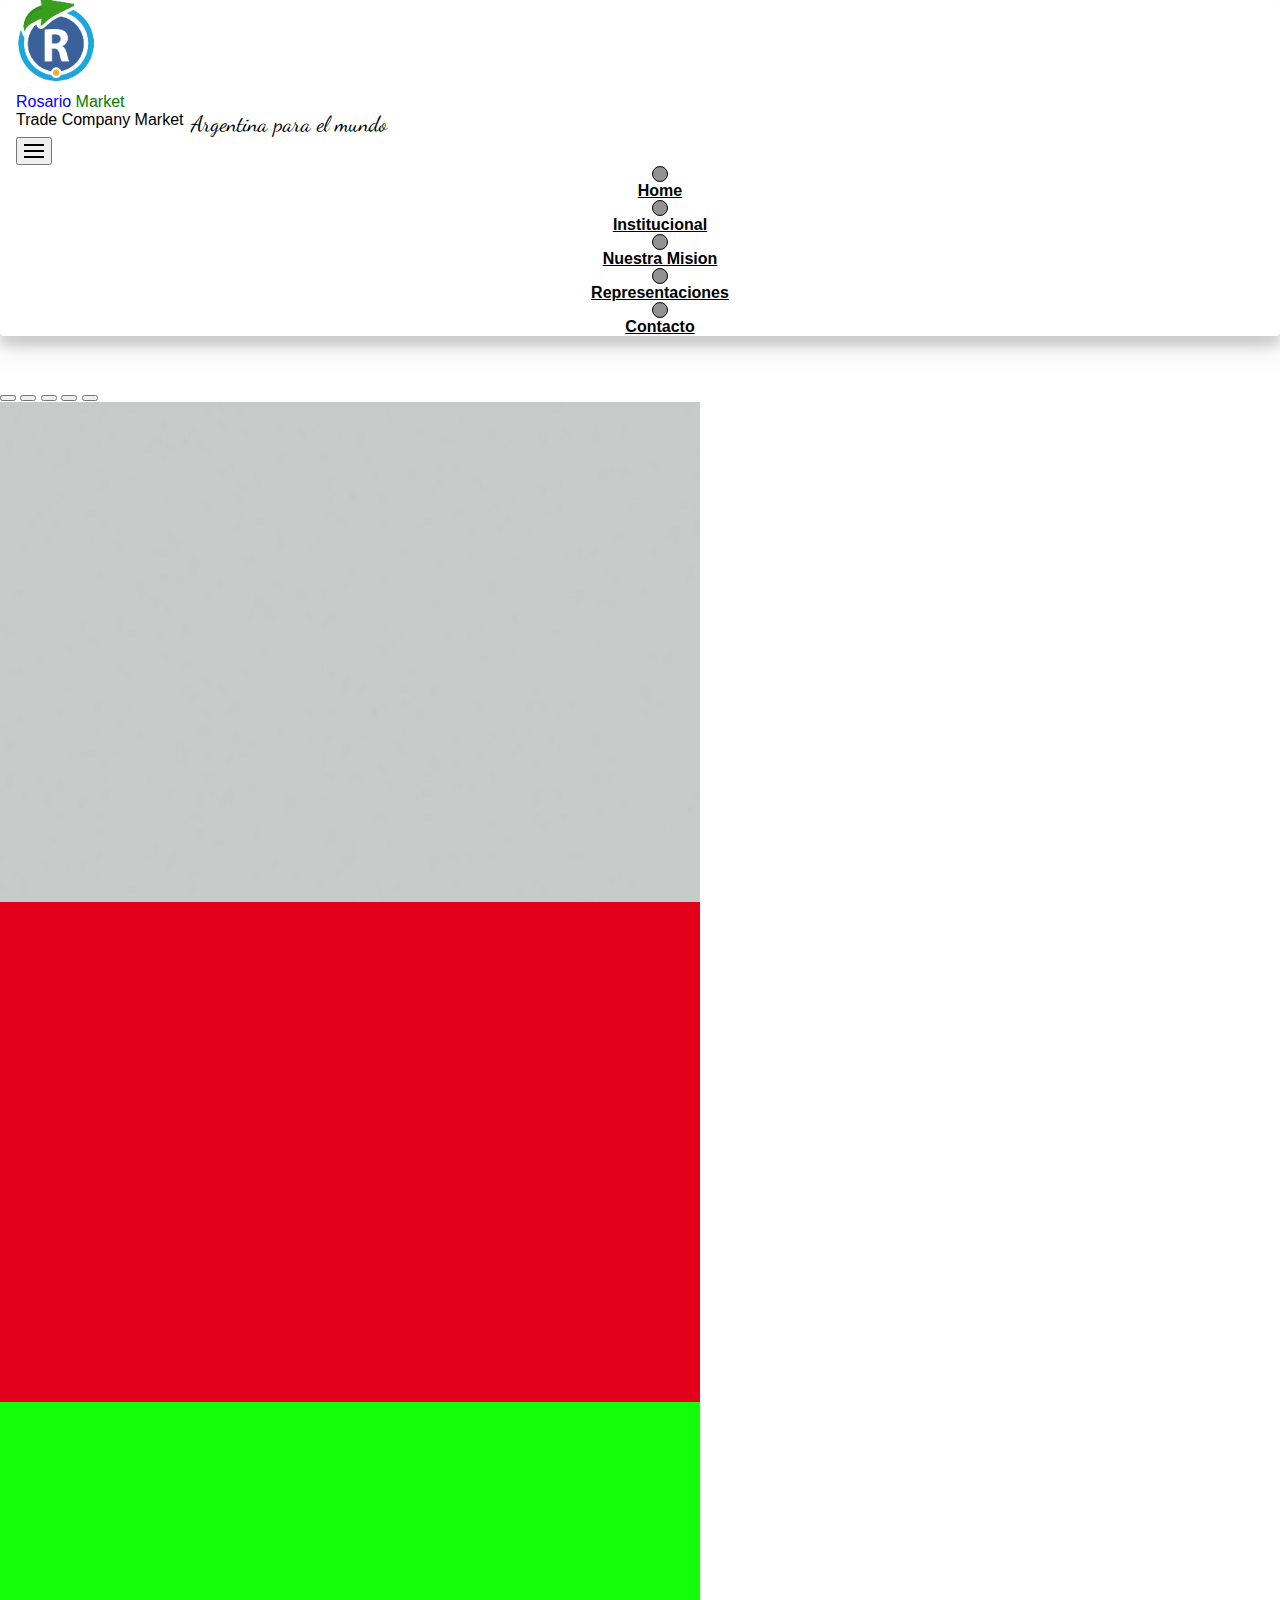
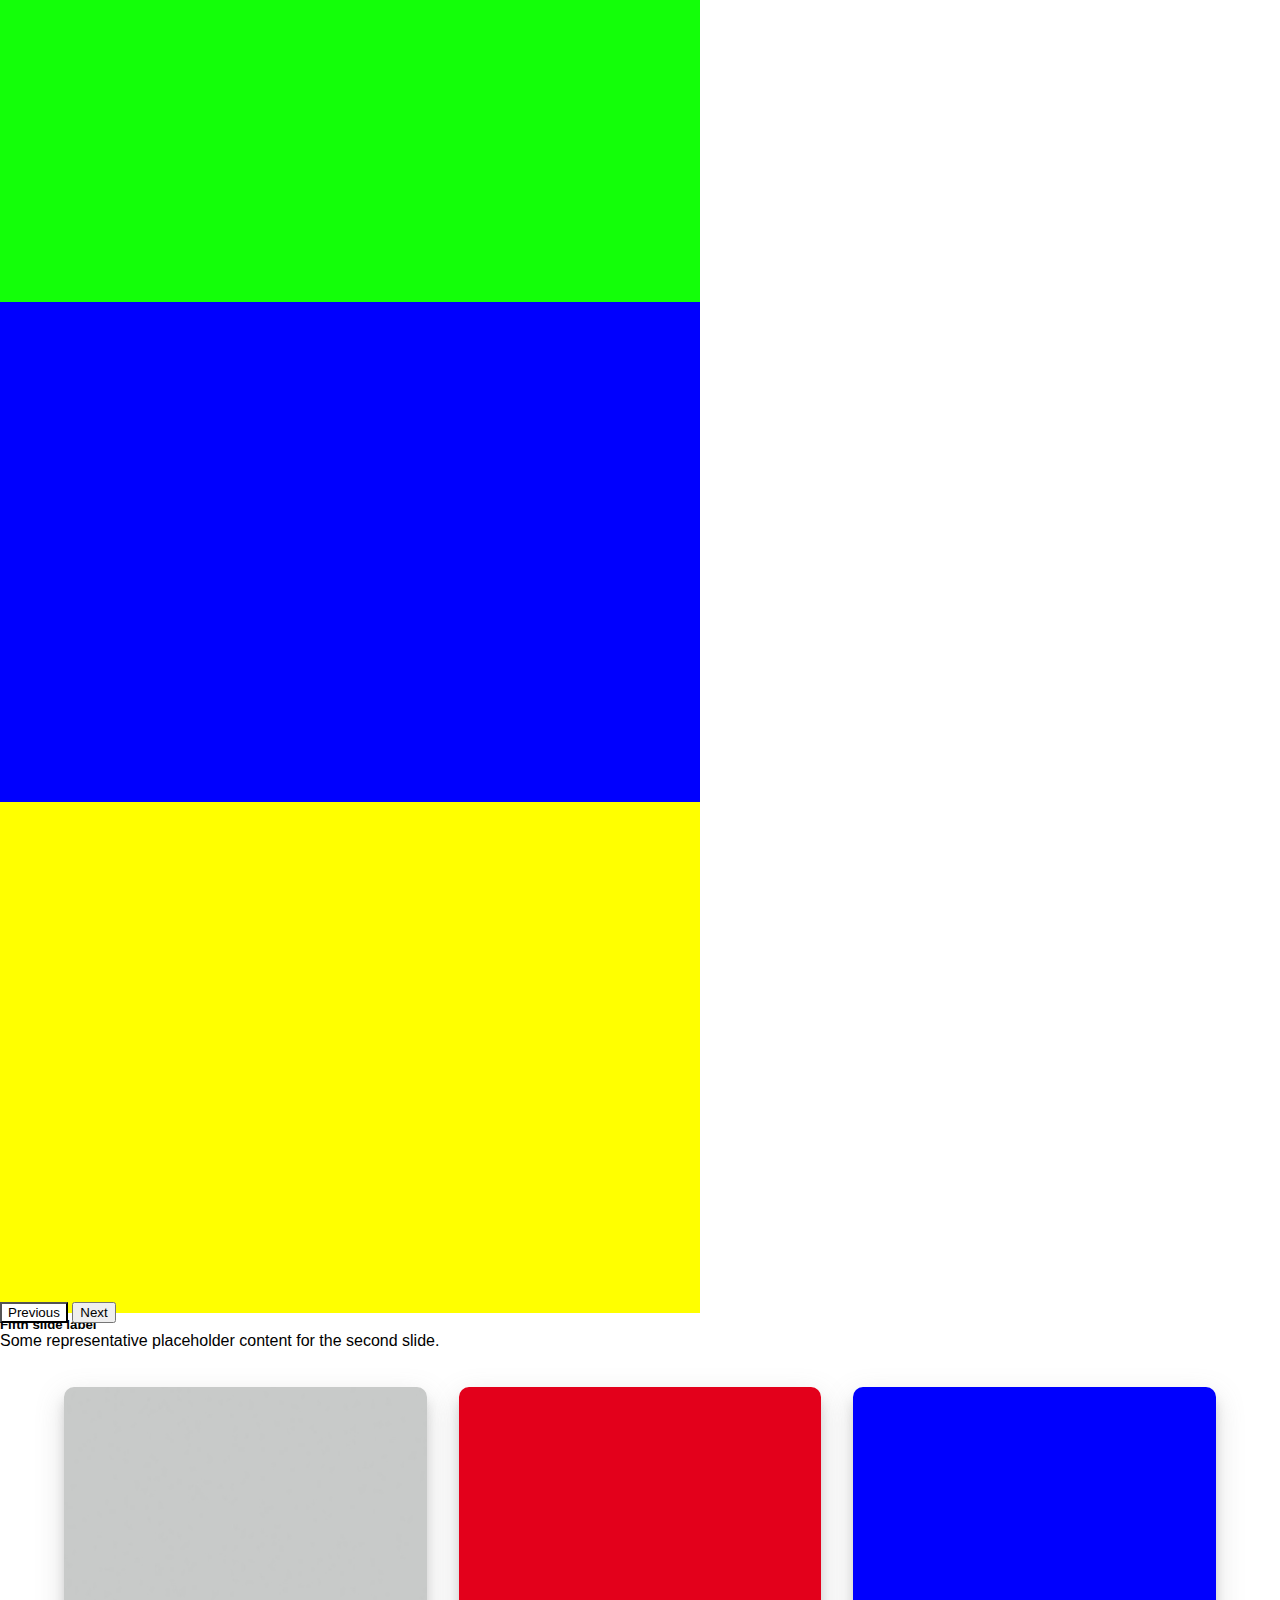
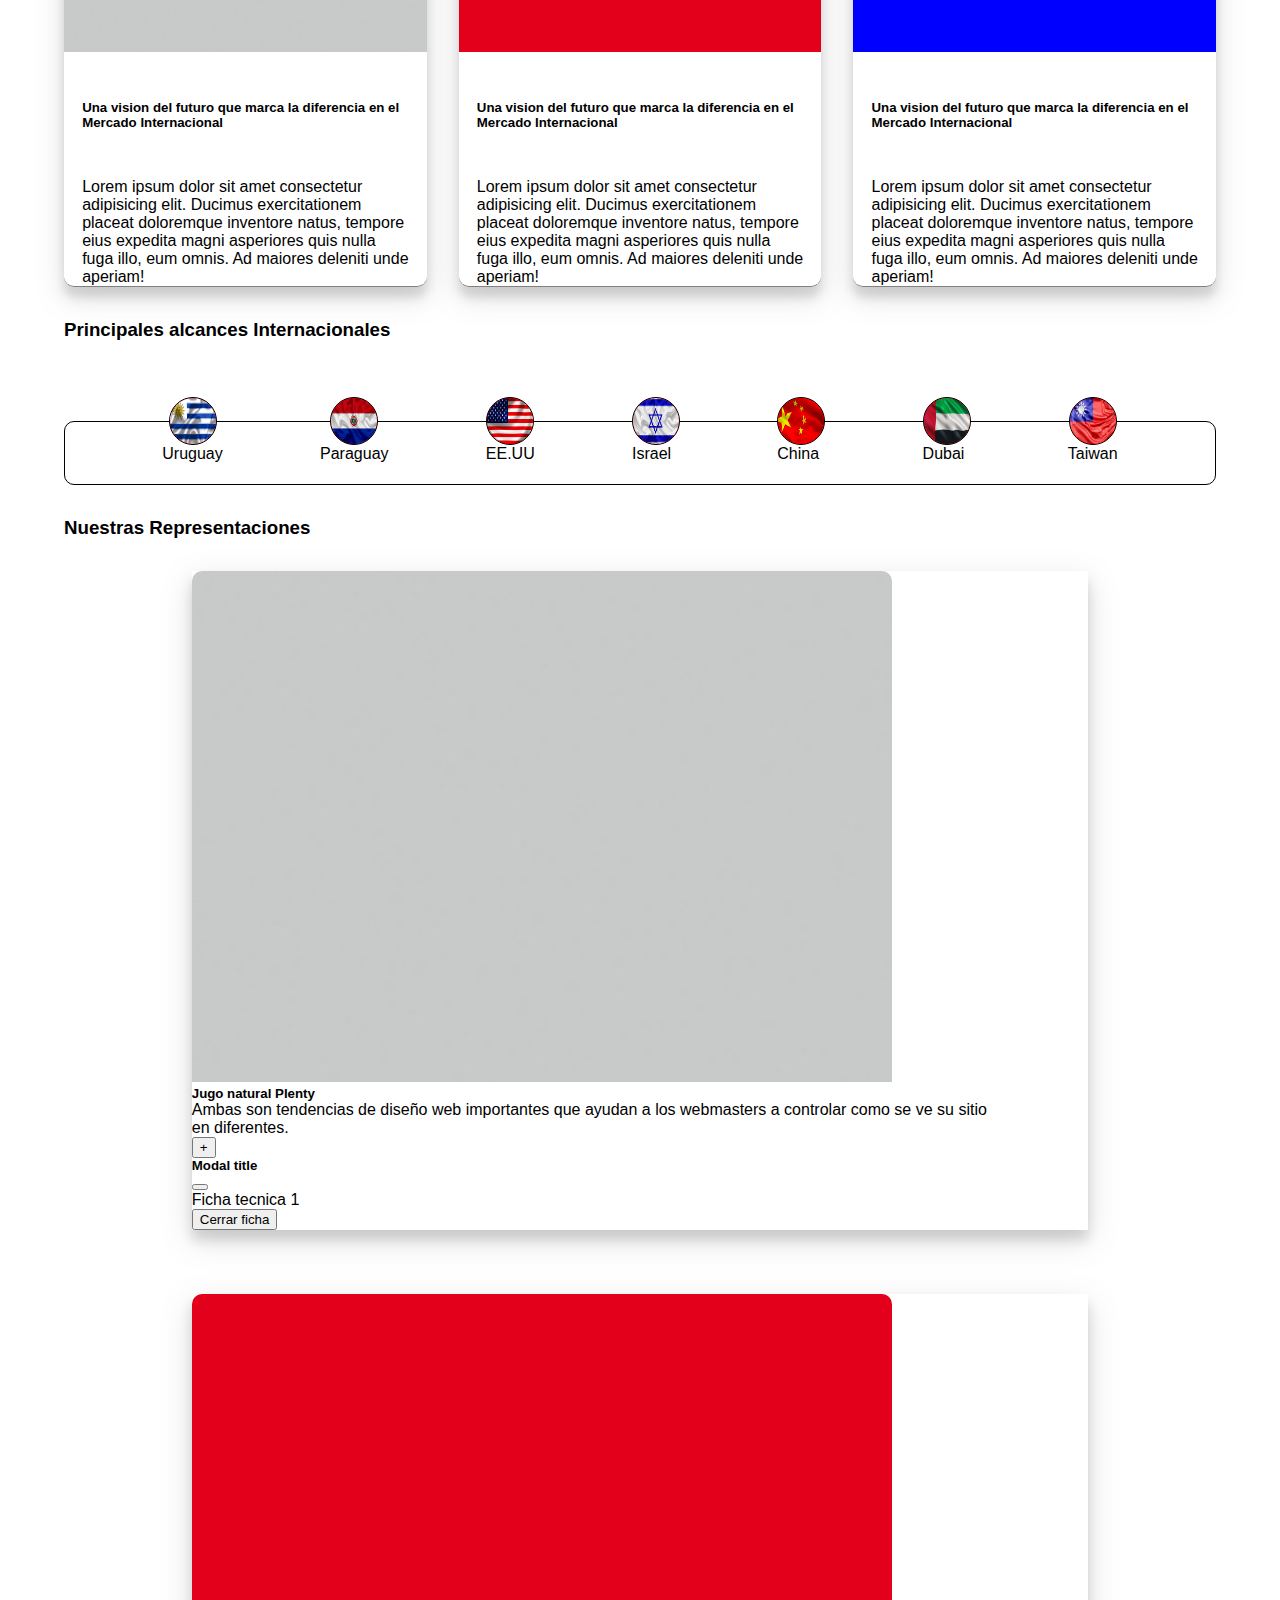
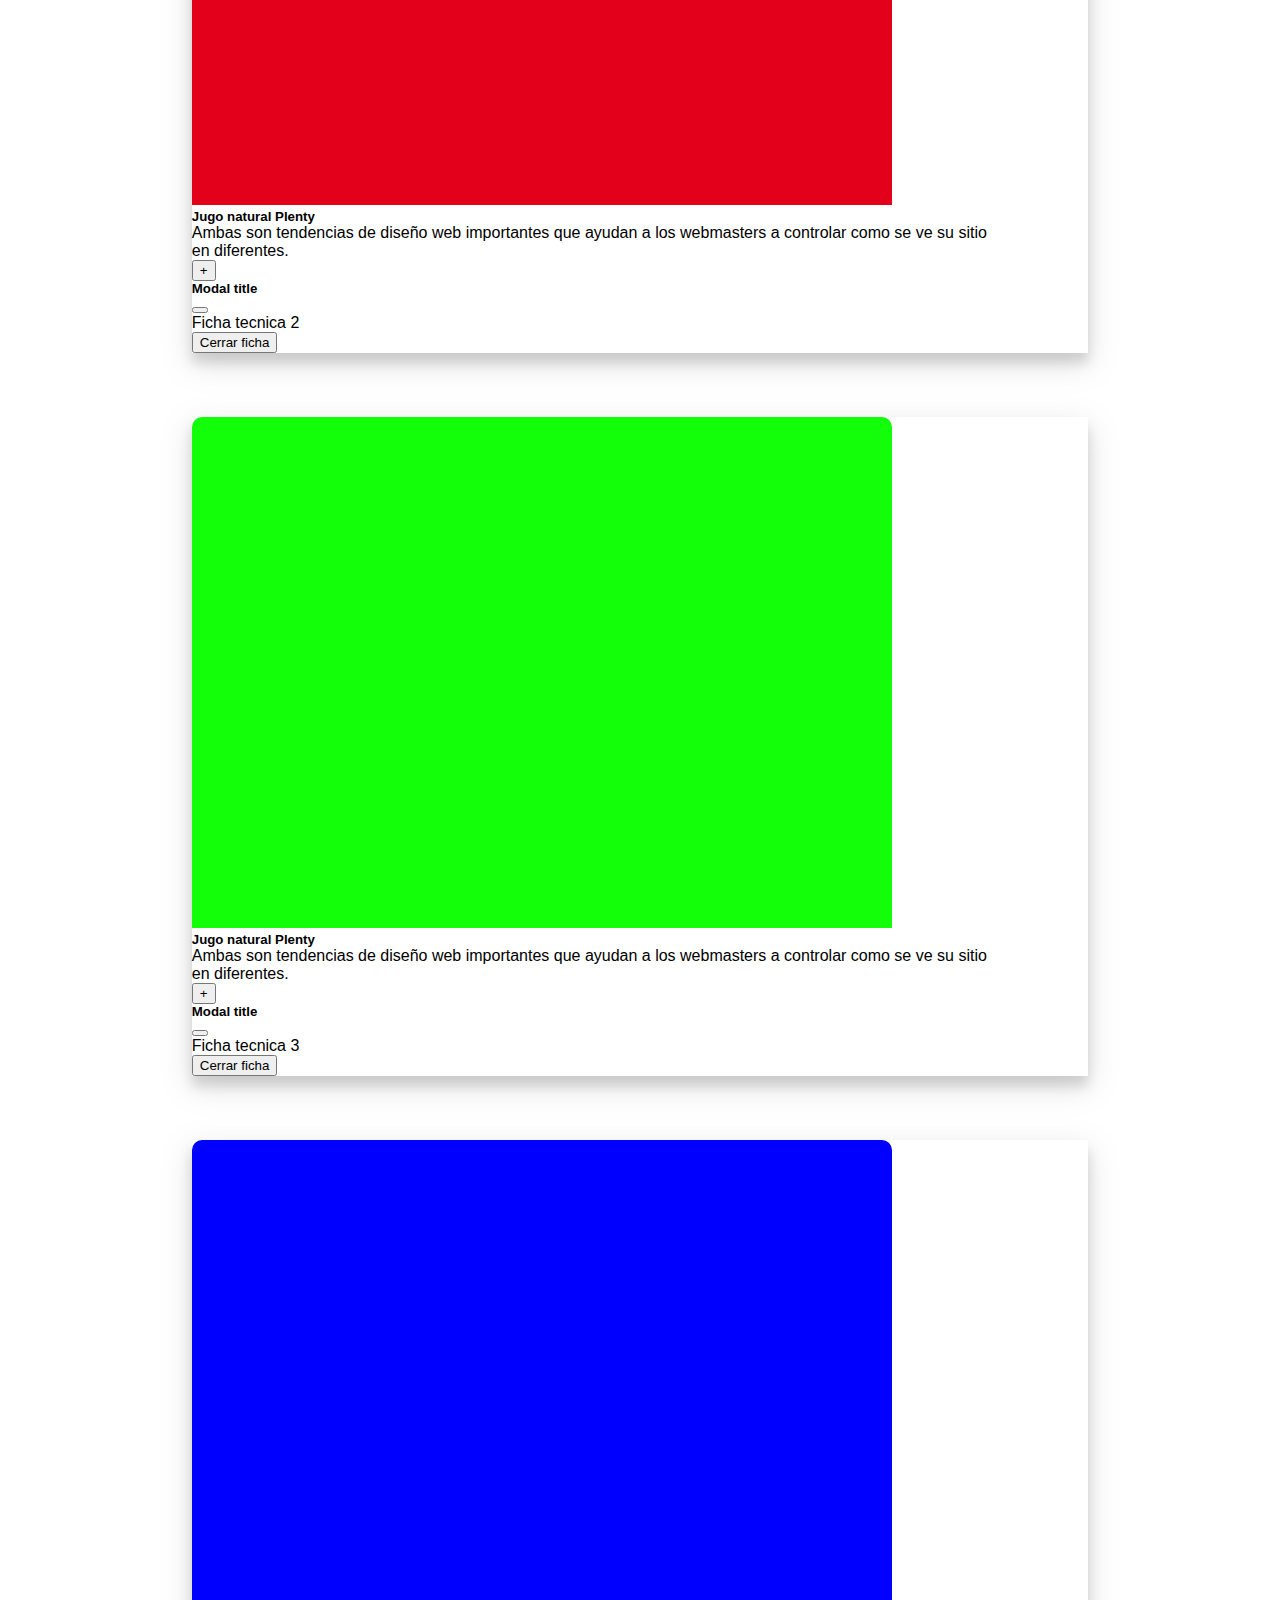
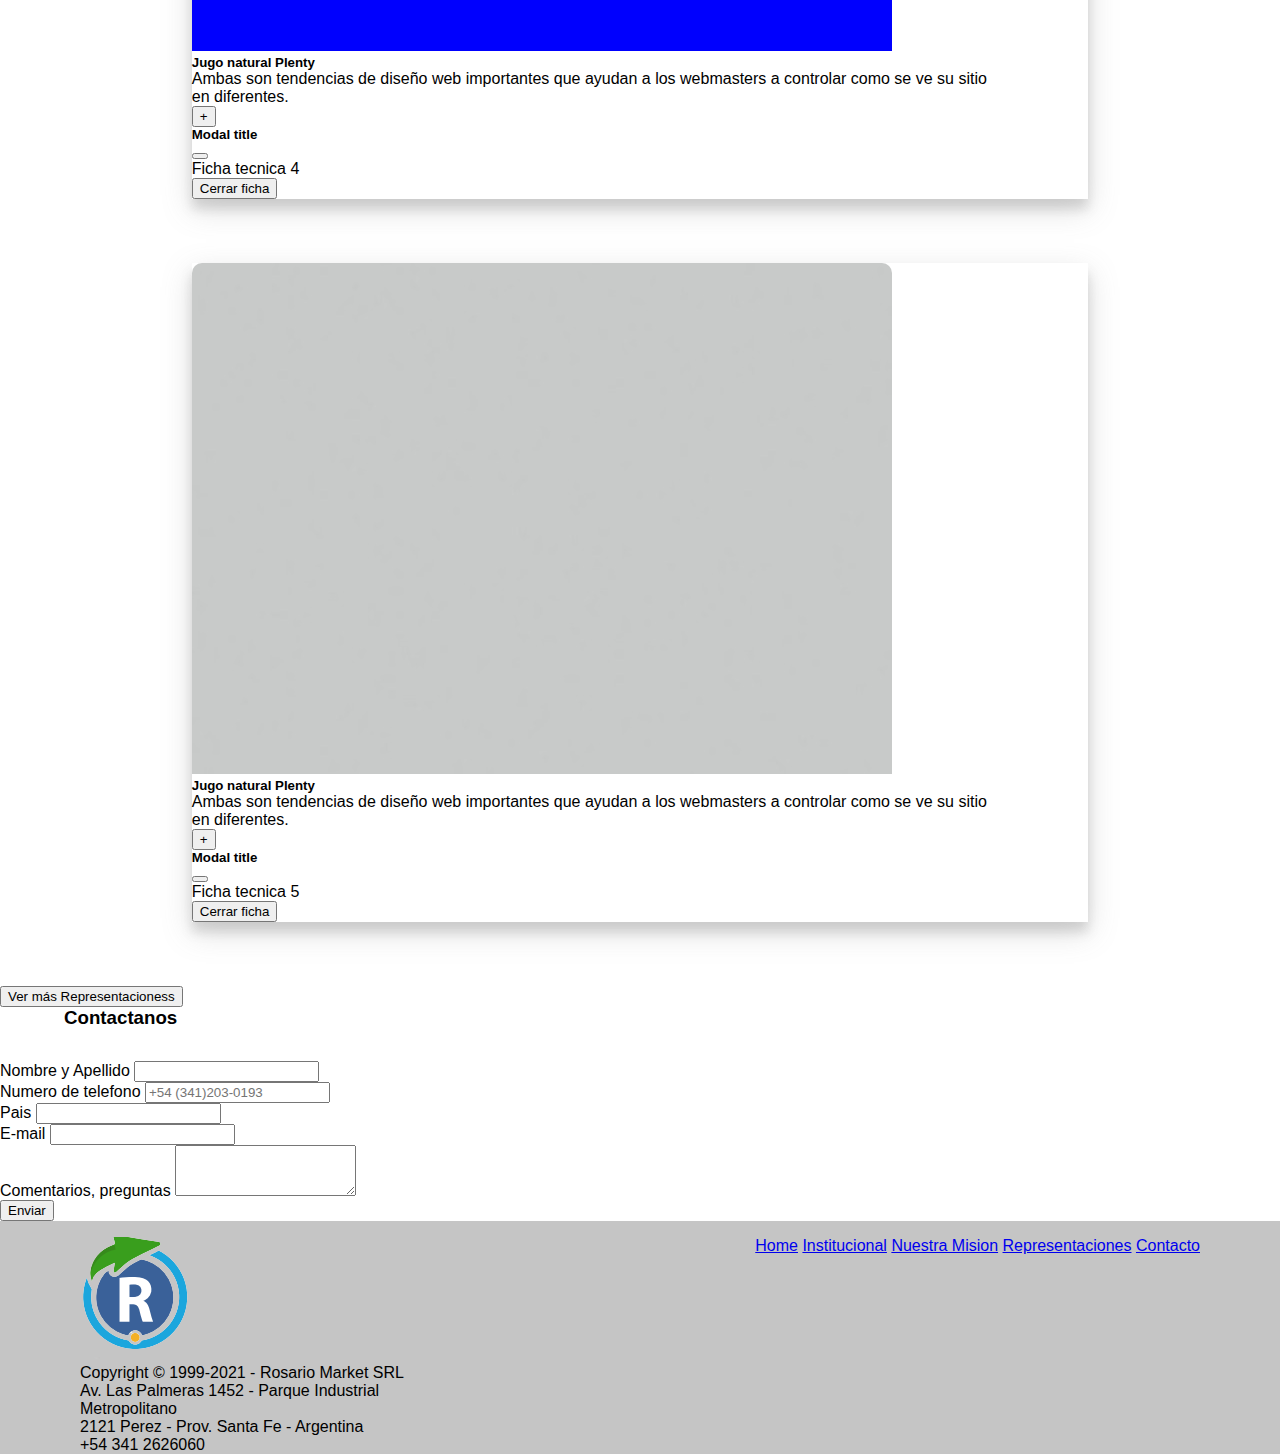
<file: index.html>
<!DOCTYPE html>

<html lang="en">
    <head>
        <meta charset="UTF-8">
        <meta http-equiv="X-UA-Compatible" content="IE=edge">
        <meta name="viewport" content="width=device-width, initial-scale=1.0">
        <meta name="google" value="notranslate">
        <title>Index</title>
        <link rel="shortcut icon" href="img/logoRosarioMarketPng.png">
        <link rel="stylesheet" href="css/style.css">
        <link href="https://cdn.jsdelivr.net/npm/bootstrap@5.0.2/dist/css/bootstrap.min.css" rel="stylesheet"
            integrity="sha384-EVSTQN3/azprG1Anm3QDgpJLIm9Nao0Yz1ztcQTwFspd3yD65VohhpuuCOmLASjC" crossorigin="anonymous">
        <link rel="preconnect" href="https://fonts.googleapis.com">
        <link rel="preconnect" href="https://fonts.gstatic.com" crossorigin>
        <link href="https://fonts.googleapis.com/css2?family=Dancing+Script:wght@700&display=swap" rel="stylesheet">

        <script src="https://code.jquery.com/jquery-3.5.1.js"></script>
        <script src="https://cdnjs.cloudflare.com/ajax/libs/OwlCarousel2/2.3.4/owl.carousel.min.js"></script>
        <link rel="stylesheet"
            href="https://cdnjs.cloudflare.com/ajax/libs/OwlCarousel2/2.3.4/assets/owl.carousel.min.css">
        <link href="https://cdn.jsdelivr.net/npm/bootstrap@5.0.2/dist/css/bootstrap.min.css" rel="stylesheet"
            integrity="sha384-EVSTQN3/azprG1Anm3QDgpJLIm9Nao0Yz1ztcQTwFspd3yD65VohhpuuCOmLASjC" crossorigin="anonymous">
    </head>
    <body>
        <div class="wrapper">

            <!-- HEADER -->
            <header>
                <nav class="navbar navbar-expand-lg" id="navbar">
                    <div class="container-fluid">
                        <div class="d-flex align-items-center gap-3">
                            <img src="img/logoRosarioMarketPng.png" alt="" class="logo">
                            <div class="d-flex flex-column text-start ">
                                <a class="navbar-brand p-0" href="index.html"><span class="txt-blue">Rosario</span>
                                    <span class="txt-green">Market</span></a>
                                <div class="eslogan">
                                    <p class="txtEslogan m-0 mt-1">Trade Company Market</p>
                                    <p class="font-cursive">Argentina para el mundo</p>
                                </div>
                            </div>
                        </div>

                        <button class="navbar-toggler border-dark float-end" type="button" data-bs-toggle="collapse"
                            data-bs-target="#navbarSupportedContent" aria-controls="navbarSupportedContent"
                            aria-expanded="false" aria-label="Toggle navigation">
                            <span class="hamburguer">
                                <div class="bar"></div>
                                <div class="bar"></div>
                                <div class="bar"></div>
                            </span>
                        </button>
                        <div class="collapse navbar-collapse flex-grow-0" id="navbarSupportedContent">
                            <ul class="navbar-nav d-flex  me-auto mb-2 mb-lg-0">
                                <li class="nav-item">
                                    <div class="circulo"></div>
                                    <a class="nav-link" href="index.html">Home</a>
                                </li>
                                <li class="nav-item">
                                    <div class="circulo"></div>
                                    <a class="nav-link" href="institucional.html">Institucional</a>
                                </li>
                                <li class="nav-item">
                                    <div class="circulo"></div>
                                    <a class="nav-link" href="mision.html">Nuestra Mision</a>
                                </li>
                                <li class="nav-item">
                                    <div class="circulo"></div>
                                    <a class="nav-link" href="representaciones.html">Representaciones</a>
                                </li>
                                <li class="nav-item">
                                    <div class="circulo"></div>
                                    <a href="contacto.html" class="nav-link">Contacto</a>
                                </li>
                            </ul>
                        </div>
                    </div>
                </nav>
            </header>

            <!-- MAIN -->
            <main id="institucional">
                <div id="carouselExampleIndicators" class="carousel slide" data-bs-ride="carousel">
                    <div class="carousel-indicators" id="institucional">
                        <button type="button" data-bs-target="#carouselExampleIndicators" data-bs-slide-to="0"
                            class="active" aria-current="true" aria-label="Slide 1"></button>
                        <button type="button" data-bs-target="#carouselExampleIndicators" data-bs-slide-to="1"
                            aria-label="Slide 2"></button>
                        <button type="button" data-bs-target="#carouselExampleIndicators" data-bs-slide-to="2"
                            aria-label="Slide 3"></button>
                        <button type="button" data-bs-target="#carouselExampleIndicators" data-bs-slide-to="3"
                            aria-label="Slide 4"></button>
                        <button type="button" data-bs-target="#carouselExampleIndicators" data-bs-slide-to="4"
                            aria-label="Slide 5"></button>
                    </div>
                    <div class="carousel-inner">
                        <div class="carousel-item active">
                            <img src="img/imagenPrueba.jpg" class="d-block w-100" alt="First slide">
                            <div class="carousel-caption">
                                <h5>POR QUE ELEGIR ROSARIO MARKET?</h5>
                                <p>Some representative placeholder content for the second slide.</p>
                            </div>
                        </div>
                        <div class="carousel-item">
                            <img src="img/imagenPrueba2.jpg" class="d-block w-100" alt="Second slide">
                            <div class="carousel-caption">
                                <h5>Second slide label</h5>
                                <p>Some representative placeholder content for the second slide.</p>
                            </div>
                        </div>
                        <div class="carousel-item">
                            <img src="img/imagenPrueba3.jpg" class="d-block w-100" alt="Third slide">
                            <div class="carousel-caption">
                                <h5>Third slide label</h5>
                                <p>Some representative placeholder content for the second slide.</p>
                            </div>
                        </div>
                        <div class="carousel-item">
                            <img src="img/imagenPrueba4.jpg" class="d-block w-100" alt="Third slide">
                            <div class="carousel-caption">
                                <h5>Fourth slide label</h5>
                                <p>Some representative placeholder content for the second slide.</p>
                            </div>
                        </div>
                        <div class="carousel-item">
                            <img src="img/imagenPrueba5.jpg" class="d-block w-100" alt="Third slide">
                            <div class="carousel-caption">
                                <h5>Fifth slide label</h5>
                                <p>Some representative placeholder content for the second slide.</p>
                            </div>
                        </div>
                    </div>
                    <button class="carousel-control-prev" type="button" data-bs-target="#carouselExampleIndicators"
                        data-bs-slide="prev">
                        <span class="carousel-control-prev-icon" aria-hidden="true"></span>
                        <span class="visually-hidden">Previous</span>
                    </button>
                    <button class="carousel-control-next" type="button" data-bs-target="#carouselExampleIndicators"
                        data-bs-slide="next">
                        <span class="carousel-control-next-icon" aria-hidden="true"></span>
                        <span class="visually-hidden">Next</span>
                    </button>
                </div>

                <div class="mision-container flex-wrap">
                    <div class="mision-box col-12 col-lg-3 col-md-6 col-sm-9 ">
                        <img src="img/imagenPrueba.jpg" alt="">
                        <h5 class="m-0">Una vision del futuro que marca la diferencia en el Mercado Internacional</h5>
                        <p>Lorem ipsum dolor sit amet consectetur adipisicing elit. Ducimus exercitationem placeat
                            doloremque inventore natus, tempore eius expedita magni asperiores quis nulla fuga illo, eum
                            omnis. Ad maiores deleniti unde aperiam!</p>
                    </div>
                    <div class="mision-box col-12 col-lg-3 col-md-6 col-sm-9">
                        <img src="img/imagenPrueba2.jpg" alt="">
                        <h5 class="m-0">Una vision del futuro que marca la diferencia en el Mercado Internacional
                        </h5>
                        <p>Lorem ipsum dolor sit amet consectetur adipisicing elit. Ducimus exercitationem placeat
                            doloremque inventore natus, tempore eius expedita magni asperiores quis nulla fuga illo, eum
                            omnis. Ad maiores deleniti unde aperiam!</p>
                    </div>
                    <div class="mision-box col-12 col-lg-3 col-md-6 col-sm-9">
                        <img src="img/imagenPrueba4.jpg" alt="">
                        <h5 class="m-0">Una vision del futuro que marca la diferencia en el Mercado Internacional</h5>
                        <p>Lorem ipsum dolor sit amet consectetur adipisicing elit. Ducimus exercitationem placeat
                            doloremque inventore natus, tempore eius expedita magni asperiores quis nulla fuga illo, eum
                            omnis. Ad maiores deleniti unde aperiam!</p>
                    </div>
                </div>

                <h3 class="texto-alcance">Principales alcances Internacionales</h3>

                <div class="alcance-internacional">
                    <div class="pais-box">
                        <img src="img/banderaUruguay.jpg" class="imagen-pais"></img>
                        <p class="texto-pais text-center">Uruguay</p>
                    </div>
                    <div class="pais-box">
                        <img src="img/paraguayBandera.jpg" class="imagen-pais"></img>
                        <p class="texto-pais text-center">Paraguay</p>
                    </div>
                    <div class="pais-box">
                        <img src="img/usaBandera.jpg" class="imagen-pais"></img>
                        <p class="texto-pais text-center">EE.UU</p>
                    </div>
                    <div class="pais-box">
                        <img src="img/israelBandera.png" class="imagen-pais">
                        <p class="texto-pais text-center">Israel</p>
                    </div>
                    <div class="pais-box">
                        <img src="img/chinaBandera.jpg" class="imagen-pais"></img>
                        <p class="texto-pais text-center">China</p>
                    </div>
                    <div class="pais-box">
                        <img src="img/dubaiBandera.jpg" class="imagen-pais"></img>
                        <p class="texto-pais text-center">Dubai</p>
                    </div>
                    <div class="pais-box">
                        <img src="img/taiwanBandera.jpg" class="imagen-pais"></img>
                        <p class="texto-pais text-center">Taiwan</p>
                    </div>

                </div>

                <!-- CORREDERA INFINITA CON MODAL -->

                <h3 class="texto-corredera">Nuestras Representaciones</h3>
                <div class="corredera">
                    <div class="card col-12 col-xxl-2 col-xl-3 col-lg-3 col-md-4 col-sm-9">
                        <img src="img/imagenPrueba.jpg" class="card-img-top" alt="Imcagen">
                        <div class="card-body">
                            <h5 class="card-title">Jugo natural Plenty</h5>
                            <p class="card-text">Ambas son tendencias de diseño web importantes que ayudan a los
                                webmasters a controlar como se ve su sitio en diferentes.</p>

                            <div class="gap-2 float-end">
                                <button type="button" class="btn btn-primary rounded-circle" data-bs-toggle="modal"
                                    data-bs-target="#exampleModal1">
                                    +
                                </button>
                                <div class="modal fade" id="exampleModal1" tabindex="-1"
                                    aria-labelledby="exampleModalLabel" aria-hidden="true">
                                    <div class="modal-dialog">
                                        <div class="modal-content">
                                            <div class="modal-header">
                                                <h5 class="modal-title" id="exampleModalLabel">Modal title</h5>
                                                <button type="button" class="btn-close" data-bs-dismiss="modal"
                                                    aria-label="Close"></button>
                                            </div>
                                            <div class="modal-body">
                                                Ficha tecnica 1
                                            </div>
                                            <div class="modal-footer">
                                                <button type="button" class="btn btn-secondary"
                                                    data-bs-dismiss="modal">Cerrar ficha</button>
                                            </div>
                                        </div>
                                    </div>
                                </div>
                            </div>
                        </div>
                    </div>

                    <div class="card col-12 col-xxl-2 col-xl-3 col-lg-3 col-md-4 col-sm-9">
                        <img src="img/imagenPrueba2.jpg" class="card-img-top" alt="Imcagen">
                        <div class="card-body">
                            <h5 class="card-title">Jugo natural Plenty</h5>
                            <p class="card-text">Ambas son tendencias de diseño web importantes que ayudan a los
                                webmasters a controlar como se ve su sitio en diferentes.</p>
                            <div class="gap-2 float-end">
                                <button type="button" class="btn btn-primary rounded-circle" data-bs-toggle="modal"
                                    data-bs-target="#exampleModal2">
                                    +
                                </button>
                                <div class="modal fade" id="exampleModal2" tabindex="-1"
                                    aria-labelledby="exampleModalLabel" aria-hidden="true">
                                    <div class="modal-dialog">
                                        <div class="modal-content">
                                            <div class="modal-header">
                                                <h5 class="modal-title" id="exampleModalLabel">Modal title</h5>
                                                <button type="button" class="btn-close" data-bs-dismiss="modal"
                                                    aria-label="Close"></button>
                                            </div>
                                            <div class="modal-body">
                                                Ficha tecnica 2
                                            </div>
                                            <div class="modal-footer">
                                                <button type="button" class="btn btn-secondary"
                                                    data-bs-dismiss="modal">Cerrar ficha</button>
                                            </div>
                                        </div>
                                    </div>
                                </div>
                            </div>
                        </div>
                    </div>

                    <div class="card col-12 col-xxl-2 col-xl-3 col-lg-3 col-md-4 col-sm-9">
                        <img src="img/imagenPrueba3.jpg" class="card-img-top" alt="Imcagen">
                        <div class="card-body">
                            <h5 class="card-title">Jugo natural Plenty</h5>
                            <p class="card-text">Ambas son tendencias de diseño web importantes que ayudan a los
                                webmasters a controlar como se ve su sitio en diferentes.</p>
                            <div class="gap-2 float-end">
                                <button type="button" class="btn btn-primary rounded-circle " data-bs-toggle="modal"
                                    data-bs-target="#exampleModal3">
                                    +
                                </button>
                                <div class="modal fade" id="exampleModal3" tabindex="-1"
                                    aria-labelledby="exampleModalLabel" aria-hidden="true">
                                    <div class="modal-dialog">
                                        <div class="modal-content">
                                            <div class="modal-header">
                                                <h5 class="modal-title" id="exampleModalLabel">Modal title</h5>
                                                <button type="button" class="btn-close" data-bs-dismiss="modal"
                                                    aria-label="Close"></button>
                                            </div>
                                            <div class="modal-body">
                                                Ficha tecnica 3
                                            </div>
                                            <div class="modal-footer">
                                                <button type="button" class="btn btn-secondary"
                                                    data-bs-dismiss="modal">Cerrar ficha</button>
                                            </div>
                                        </div>
                                    </div>
                                </div>
                            </div>
                        </div>
                    </div>

                    <div class="card col-12 col-xxl-2 col-xl-3 col-lg-3 col-md-4 col-sm-9">
                        <img src="img/imagenPrueba4.jpg" class="card-img-top" alt="Imcagen">
                        <div class="card-body">
                            <h5 class="card-title">Jugo natural Plenty</h5>
                            <p class="card-text">Ambas son tendencias de diseño web importantes que ayudan a los
                                webmasters a controlar como se ve su sitio en diferentes.</p>
                            <div class="gap-2 float-end">
                                <button type="button" class="btn btn-primary rounded-circle" data-bs-toggle="modal"
                                    data-bs-target="#exampleModal4">
                                    +
                                </button>
                                <div class="modal fade" id="exampleModal4" tabindex="-1"
                                    aria-labelledby="exampleModalLabel" aria-hidden="true">
                                    <div class="modal-dialog">
                                        <div class="modal-content">
                                            <div class="modal-header">
                                                <h5 class="modal-title" id="exampleModalLabel">Modal title</h5>
                                                <button type="button" class="btn-close" data-bs-dismiss="modal"
                                                    aria-label="Close"></button>
                                            </div>
                                            <div class="modal-body">
                                                Ficha tecnica 4
                                            </div>
                                            <div class="modal-footer">
                                                <button type="button" class="btn btn-secondary"
                                                    data-bs-dismiss="modal">Cerrar ficha</button>
                                            </div>
                                        </div>
                                    </div>
                                </div>
                            </div>
                        </div>
                    </div>

                    <div class="card col-12 col-xxl-2 col-xl-3 col-lg-3 col-md-4 col-sm-9">
                        <img src="img/imagenPrueba.jpg" class="card-img-top" alt="Imcagen">
                        <div class="card-body">
                            <h5 class="card-title">Jugo natural Plenty</h5>
                            <p class="card-text">Ambas son tendencias de diseño web importantes que ayudan a los
                                webmasters a controlar como se ve su sitio en diferentes.</p>
                            <div class="gap-2 float-end">
                                <button type="button" class="btn btn-primary rounded-circle" data-bs-toggle="modal"
                                    data-bs-target="#exampleModal5">
                                    +
                                </button>
                                <div class="modal fade" id="exampleModal5" tabindex="-1"
                                    aria-labelledby="exampleModalLabel" aria-hidden="true">
                                    <div class="modal-dialog">
                                        <div class="modal-content">
                                            <div class="modal-header">
                                                <h5 class="modal-title" id="exampleModalLabel">Modal title</h5>
                                                <button type="button" class="btn-close" data-bs-dismiss="modal"
                                                    aria-label="Close"></button>
                                            </div>
                                            <div class="modal-body">
                                                Ficha tecnica 5
                                            </div>
                                            <div class="modal-footer">
                                                <button type="button" class="btn btn-secondary"
                                                    data-bs-dismiss="modal">Cerrar ficha</button>
                                            </div>
                                        </div>
                                    </div>
                                </div>
                            </div>
                        </div>
                    </div>
                </div>
                <div>
                    <a href="representaciones.html" class="representations d-flex justify-content-center">
                        <button class="btn btn-primary">Ver más Representacioness</button>
                    </a>
                </div>
                <!-- FORMULARIO DE CONTACTO -->
                <h3 class="texto-corredera">Contactanos</h3>
                <div class="container mt-5">

                    <form action="" class="row g-3 mb-4">
                        <div class="col-md-8">
                            <label for="name" class="form-label">Nombre y Apellido</label>
                            <input type="text" class="form-control" id="name" required>
                        </div>
                        <div class="col-md-4">
                            <label for="phone" class="form-label">Numero de telefono</label>
                            <input type="text" class="form-control" id="phone" placeholder="+54 (341)203-0193" required>
                        </div>
                        <div class="col-md-4">
                            <label for="lastName" class="form-label">Pais</label>
                            <input type="text" class="form-control" id="lastName" required>
                        </div>
                        <div class="col-md-8">
                            <label for="emailInfo" class="form-label">E-mail</label>
                            <input type="email" class="form-control" id="emailInfo" required>
                        </div>

                        <div class="col-md-12">
                            <label for="comments" class="form-label">Comentarios, preguntas</label>
                            <textarea class="form-control" id="comments" rows="3" required></textarea>
                        </div>
                        <div class="col-md-12">
                            <button type="submit" class="btn btn-primary float-end">Enviar</button>
                        </div>
                    </form>
                </div>
            </main>

            <!-- FOOTER -->
            <footer>
                <div class="copyright">
                    <div class="contenedor-footer">
                        <div class="d-flex gap-3">
                            <img src="img/logoRosarioMarketPng.png" class="logoFooter" alt="logoCR">
                            <div class="datos-contacto">
                                <p class="m-0">Copyright © 1999-2021 - Rosario Market SRL</p>
                                <p class="m-0">Av. Las Palmeras 1452 - Parque Industrial Metropolitano</p>
                                <p class="m-0">2121 Perez - Prov. Santa Fe - Argentina</p>
                                <p class="m-0">+54 341 2626060</p>
                            </div>
                        </div>
                        <div>
                            <a href="index.html">Home</a>
                            <a href="institucional.html">Institucional</a>
                            <a href="mision.html">Nuestra Mision</a>
                            <a href="representaciones.html">Representaciones</a>
                            <a href="contacto.html">Contacto</a>
                        </div>
                    </div>
                </div>
            </footer>
        </div>

        <!-- SCRIPTS -->
        <script src="https://cdn.jsdelivr.net/npm/bootstrap@5.0.2/dist/js/bootstrap.bundle.min.js"
            integrity="sha384-MrcW6ZMFYlzcLA8Nl+NtUVF0sA7MsXsP1UyJoMp4YLEuNSfAP+JcXn/tWtIaxVXM"
            crossorigin="anonymous"></script>
        <script src="js/main.js"></script>
    </body>
</html>
</file>
<file: css/style.css>
*{
    margin: 0;
    box-sizing: border-box;
}

.wrapper{
    background-color: rgb(255, 255, 255);
    width: 100%;
    min-height: 100%;
    font-family: -apple-system, BlinkMacSystemFont, 'Segoe UI', Roboto, Oxygen, Ubuntu, Cantarell, 'Open Sans', 'Helvetica Neue', sans-serif;
}

/*  BACKGROUND COLORS */

/* TEXT COLORS */
.txt-blue{
    color: blue;
}
.txt-green{
    color: green;
}

.font-cursive{
    font-family: 'Dancing Script', cursive;
    font-size: 22px;
}

/* NAVBAR HEADER */

.container-fluid{
    margin-left: 1rem !important;
    margin-right: 1rem !important;
}

.navbar{
    border-radius: 4px;
    overflow: hidden;
    margin-bottom: 3rem;
    background-color: white;
    box-shadow: 0 10px 28px rgba(121, 121, 121, 0.25), 0 10px 10px rgba(114, 114, 114, 0.22);
}

.navbar-brand{
    color: white;
}

.navbar-toggler-icon{
    display: flex;
    
}

.logo{
    width: 5rem;
}

.eslogan{
    display: flex;
    width: 26rem;
}

.txtEslogan{
    width: 17rem;
}

.bar{
    width: 20px;
    height: 2px;
    background-color: black;
    margin: 4px 0;
    display: flex;
}

.nav-item{
    display: flex;
    flex-direction: column;
    align-items: center;
}

.nav-item > a{
    color: black;
    font-weight: bolder;
    padding: 0;
    transition: 0.5s;
}

.nav-item > a:hover{
    color: rgb(129, 129, 129);
    font-weight: bolder;
}

.circulo{
    background-color:rgb(146, 146, 146) ;
    border: 1px solid black;
    border-radius: 20rem;
    width: 1rem;
    height: 1rem;
}

/*  MAIN  */

/* CAROUSEL */
.carousel{
    margin-bottom: 4rem;
}

.carousel-item{
    width: 100%;
    height: 500px;
    -webkit-background-size: cover;
    -moz-background-size: cover;
    -o-background-size: cover;
    background-size: cover;
}

.carousel-control-prev{
    background-color: white;
}

/* 3 FOTOS Y TEXTO */

.mision-container{
    width: 90%;
    margin-left: 5%;
    display: flex;
    justify-content: center;
    gap: 2rem;
    margin-bottom: 2rem;
}

.mision-box{
    display: flex;
    flex-direction: column;
    align-items: center;
    width: 25%;
    border-radius: 10px;
    flex-grow: 1;
    gap: 3rem;
    flex-wrap: wrap;
    border-bottom: 1px solid grey;
    box-shadow: 0 10px 28px rgba(121, 121, 121, 0.25), 0 10px 10px rgba(114, 114, 114, 0.22);
}


.mision-box > img{
    width: 100%;
    border-top-left-radius: 10px;
    border-top-right-radius: 10px ;
}

.mision-box > h5, p{
    width: 90%;
}

/* ALCANCE INTERNACIONAL */

.texto-alcance{
    margin-left: 5%;
}

.alcance-internacional{
    margin-top: 5rem;
    width: 90%;
    height: 4rem;
    border: 1px solid black;
    margin-bottom: 2rem;
    display: flex;
    justify-content: space-evenly;
    align-items: center;
    margin-left: 5%;
    border-radius: 10px;
}

.pais-box{
    display: flex;
    flex-direction: column;
    justify-content: center;
    position: relative;
    bottom: 23px;
}

.imagen-pais{
    width: 3rem;
    height: 3rem;
    border: 1px solid black;
    border-radius: 4rem;
    display: flex;
    align-self: center;
    background-color: red;
}

/* CORREDERA INFINITA */


.texto-corredera{
    margin-left: 5%;
    margin-bottom: 2rem;
}
.corredera{
    width: 90%;
    margin-left: 5%;
    display: flex;
    gap: 4rem;
    justify-content: center;    
    margin-bottom: 4rem;
    flex-wrap: wrap;
}

.card{
    box-shadow: 0 10px 28px rgba(121, 121, 121, 0.25), 0 10px 10px rgba(114, 114, 114, 0.22);
}
.card > img{
    border-top-left-radius: 10px;
    border-top-right-radius: 10px ;
}


/* FOOTER Y CONTACTO */

.copyright{
    display: flex;
    align-items: center;
    width: 100%;
    background-color: rgb(197, 197, 197);
    gap: 1rem;
}

.copyright > img{
    width: 5%;
}

.contenedor-footer{
    margin-top: 1rem;
    margin-left: 5rem;
    margin-right: 5rem;
    display: flex;
    justify-content: space-between;
    width: 100%;
}

.contenedor-footer > p{
    margin: 0;
    display: flex;
    align-self: start;
}


/* MEDIA QUERYS */

@media screen and (max-width:988px) {
    .navbar-nav{
        display: flex;
        flex-direction: column;
        align-items: flex-end;
        margin: 0;
    }

    .nav-item{
        display: flex;
        flex-direction: row-reverse;
        gap: 3px;
        text-align: end;
    }
}


@media screen and (max-width:600px) {
    
    .container-fluid{
        display: flex;
        margin: 0 !important;
    }

    .navbar-nav{
        display: flex;
        flex-direction: column;
        align-items: flex-end;
    }

    .nav-item{
        display: flex;
        flex-direction: row-reverse;
        gap: 3px;
        text-align: end;
    }

    .eslogan{
        flex-direction: column;
        width: 12rem;
        gap: 0;
    }

    .font-cursive{
    font-family: 'Dancing Script', cursive;
    font-size: 19px;
    }

    .logo{
        width: 40px;
    }

    .wrapper{
        max-width: 768px;
    }

    .carousel-item {
    max-height: 280px;
  }

    .carousel-caption > h5{
        font-size: 0.8rem;
    }   

    .alcance-internacional{
    margin-top: 5rem;
    width: 90%;
    height: 15rem;
    border: 1px solid black;
    margin-bottom: 2rem;
    display: flex;
    flex-wrap: wrap;
    justify-content: space-evenly;
    align-items: center;
    margin-left: 5%;
    border-radius: 10px;
    }

    .pais-box{
    display: flex;
    flex-direction: column;
    justify-content: center;
    position: relative;
    top: 23px;
    }   

    .imagen-pais{
    width: 3rem;
    height: 3rem;
    border: 1px solid black;
    border-radius: 4rem;
    display: flex;
    align-self: center;
    background-color: red;
    }

    /* NUESTRA MISION */
    .mision-box{
        margin-bottom: 2rem;
    }

    /*  CORREDERA  */

    .corredera{
    flex-wrap: wrap;
    }

    /* FOOTER */

    .contenedor-footer{
    margin-left: 0;
    margin-right: 0;
    }

    .copyright{
        font-size: 12px;
    }
    .logoFooter{
        width: 3rem;
        height: 3rem;
    }
}
</file>
